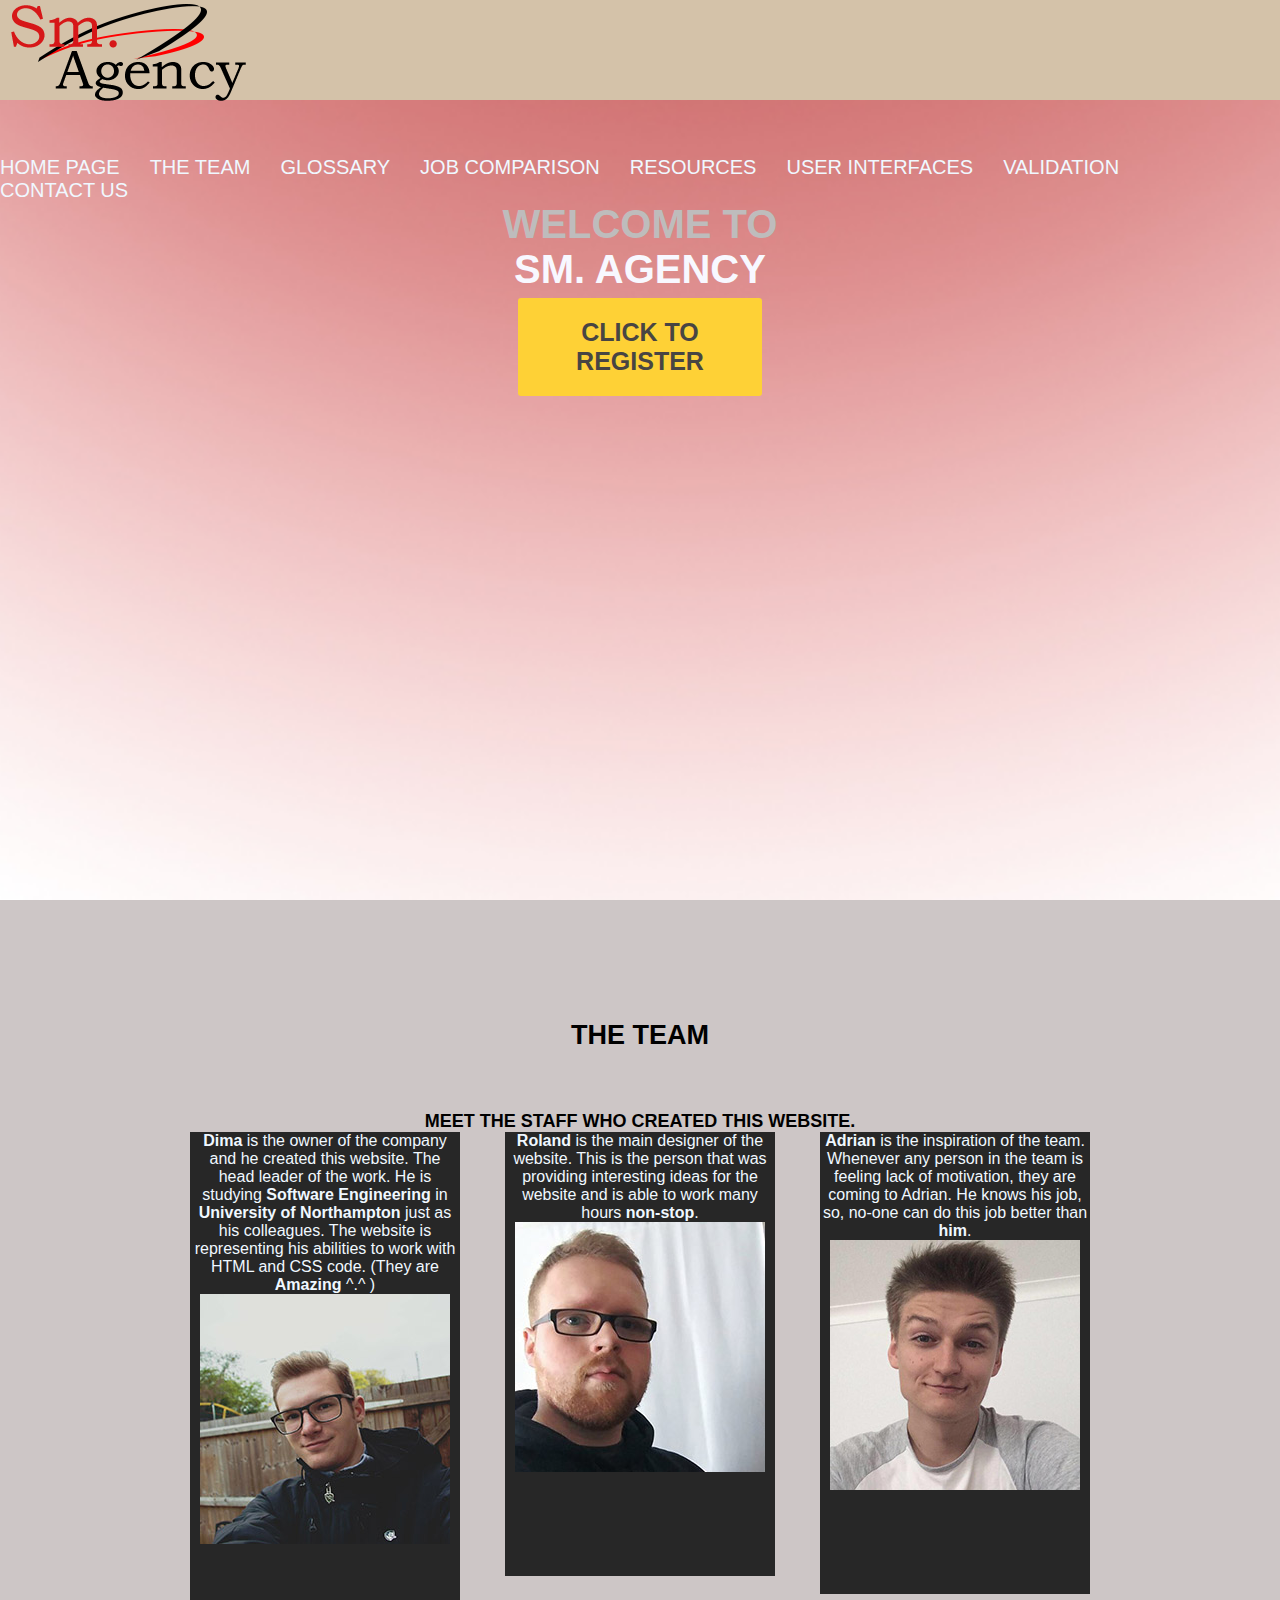
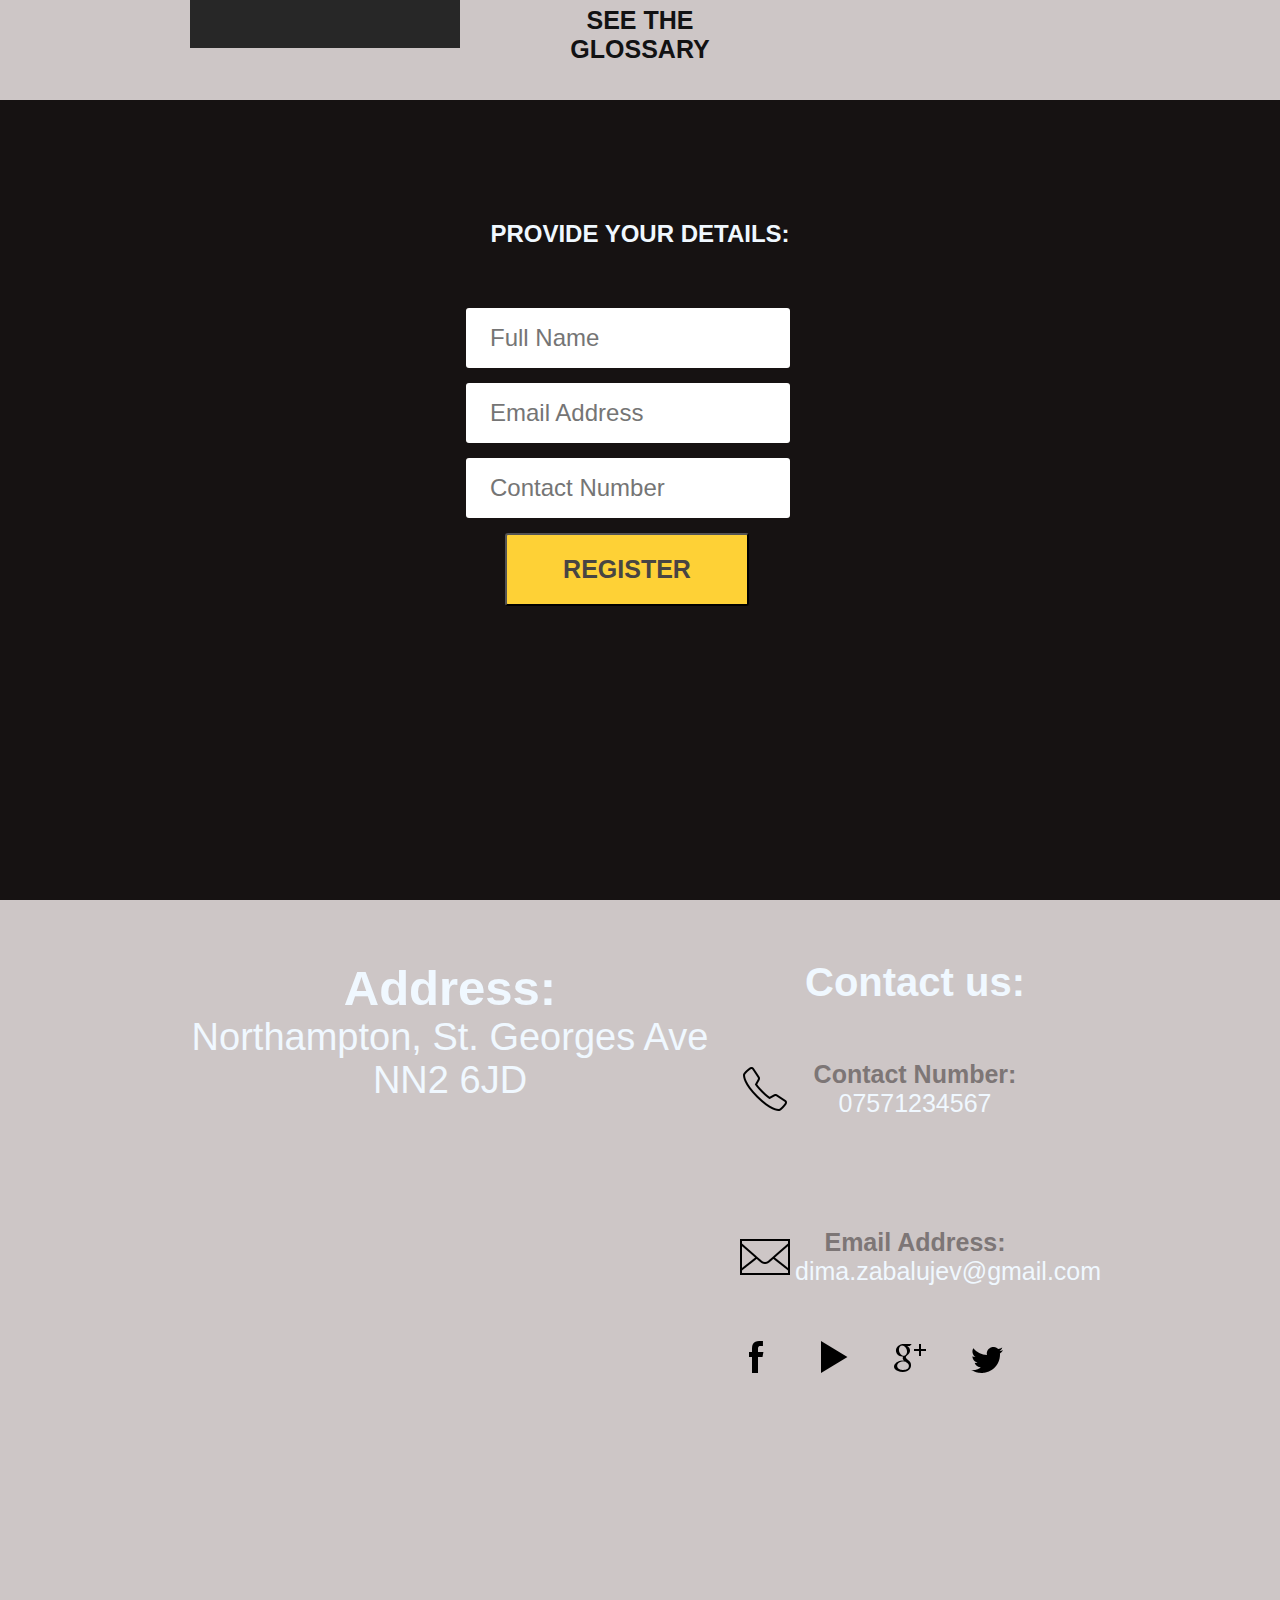
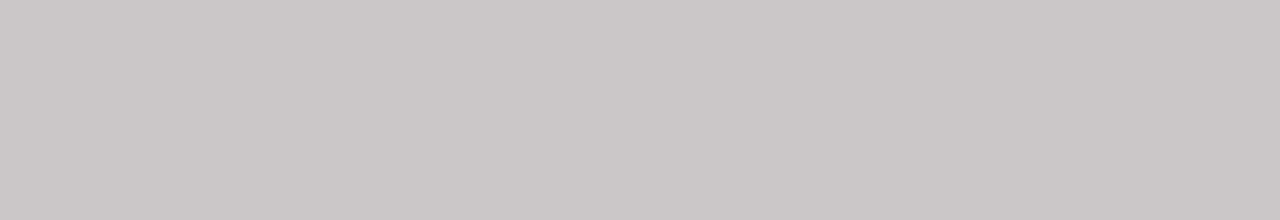
<file: index.html>
<!DOCTYPE html>
<html lang="en">
  <head>
    <meta charset="UTF-8">
    <title>Sm. Agency</title> <!--Agency's / Website's name-->
    <link rel="stylesheet" href="style.css"> <!--Assigned CSS-->
  </head>
  <body>

    <header class="fon"> <!--Code for navigation Bar-->
      <div class="cont"> <!--Tag that groups elements-->
        <div class="logo"> <!--Tag that groups elements-->
          <img src="logo.png" alt="Website Logo"> <!--Image on the website-->
        </div>
        <nav> <!--Makes a list-->
          <ul class="menu"> <!--Tag for elements of text-->
            <li>
              <a href="index.html">Home page</a> <!--Link to a home hage-->
            </li>
            <li>
              <a href="#vid">The Team</a> <!--Link to our team-->
            </li>
            <li>
              <a href="glossary.html">Glossary</a> <!--Link to a Glossary-->
            </li>
            <li>
              <a href="comparisson.html">Job Comparison</a> <!--Link to Job Comparison-->
            </li>
            <li>
              <a href="resources.html">Resources</a> <!--Link to Resources for learning HTML & CSS page-->
            </li>
            <li>
              <a href="interface.html">User Interfaces</a> <!--Link to User Interfaces-->
            </li>
            <li>
              <a href="validation.html">Validation</a> <!--Link to Validation-->
            </li>
            <li>
              <a href="#contact">Contact us</a> <!--Link to contacu us page-->
            </li>
          </ul>
        </nav>
      </div>

    </header>

    <section id="first"> <!--Website Header 1st section-->
      <div class="titles">
        <div class="tit_one">Welcome to</div> <!--Header-->
        <h1>Sm. Agency</h1> <!--Header-->
        <a class="button" href="#inig">Click to Register</a> <!--Button for registration-->
        <iframe width="560" height="315" src="https://www.youtube.com/embed/wky7jWakIw4" frameborder="0" allow="autoplay; encrypted-media" allowfullscreen></iframe> <!--Link to the video-->
        </video>
      </div>

    </section> <!--End of section one-->

    <section id="vid"> <!--Section two-->
      <div class="cont_c"> <!--Tag to group elements for second section-->
        <div class="cont">
          <div class="titles tm">
            <h2>The Team</h2> <!--Heading size 2-->
            <p>Meet the staff who created this website.</p>
          </div>
          <div class="ourteam"> <!--Tag to group elements-->

            <div class="te_am"> <!--Tag for team elements-->
              <p>
                <strong>Dima </strong>is the owner of the company and he created this website. The head leader of the work. He is studying <strong>Software Engineering </strong>in <strong>University of Northampton </strong>just as his colleagues. The website is representing his abilities to work with HTML and CSS code. (They are <strong>Amazing</strong> ^.^ )               
              </p> 
              <p> 
                <img src="Dima.jpg" alt="Website Creator"> <!--Image and tag-->
              </p> 
            </div>

            <div class="te_am"> <!--Tag for team elements-->
              <p>
                <strong>Roland </strong>is the main designer of the website. This is the person that was providing interesting ideas for the website and is able to work many hours <strong>non-stop</strong>.
              </p> 
              <p>
                <img src="Roland.jpg" alt="Designer"> <!--Image and tag-->
              </p>
            </div>

            <div class="te_am"> <!--Tag for team elements-->
              <p>
                <strong>Adrian </strong> is the inspiration of the team. Whenever any person in the team is feeling lack of motivation, they are coming to Adrian. He knows his job, so, no-one can do this job better than <strong>him</strong>.
              </p> 
              <p> 
                <img src="Adrian.jpg" alt="Motivator"> <!--Image and tag-->
              </p>
            </div>

          </div>

          <div class="tmore">
            <a href="glossary.html">See the Glossary</a> <!--Button to Glossary page-->
          </div>
        </div>
      </div>
    </section>

    <section id="inig">
      <div class="cont_c">
        <h2>Provide your details:</h2> <!--Heading-->
        <form class="form">
          <input type="text" placeholder="Full Name"
                 class="cell"> <!--Text box for name-->
          <input type="email" placeholder="Email Address"
                 class="cell"> <!--text box for email address-->
          <input type="tel" placeholder="Contact Number"
                 class="cell"> <!--Text box for contact number-->
          <button lang="en" type="submit" class="button ac">REGISTER</button> <!--Registration button-->
        </form>
      </div>
    </section>

    <section id="contact"> <!--Footer section-->
      <div class="cont_c">

        <div class="address">
          <h3>Address:</h3> <!--Heading for address-->
          <p>Northampton, St. Georges Ave</p> <!--Address-->
          <p>NN2 6JD</p> 
          
          <iframe src="https://www.google.com/maps/embed?pb=!1m18!1m12!1m3!1d1995.514593090233!2d-0.890744802629936!3d52.25034559182627!2m3!1f0!2f0!3f0!3m2!1i1024!2i768!4f13.1!3m3!1m2!1s0x48770ec7832a01f1%3A0x9ce9b26b8d31bb97!2sUniversity+of+Northampton+Avenue+Campus!5e0!3m2!1sen!2suk!4v1516212683900" width="500" height="400" frameborder="0" style="border:0" allowfullscreen></iframe> <!--Embded map from google-->
          
        </div>
        <div class="contx">
          <h3>Contact us:</h3> <!--Heading-->
          <div class="pm">
            <p><span>Contact Number: </span>07571234567</p> <!--Mobile phone isn't real-->
            <p><span>Email Address: </span>dima.zabalujev@gmail.com</p> <!--Email is real "don't spam"-->
          </div>
          <div class="soc">
            <ul>
              <li><a href="http://facebook.com"><img src="facebook.png"></a></li> <!--Link to Facebook page-->
              <li><a href="http://youtube.com"><img src="youtube.png"></a></li> <!--Link to YouTube page-->
              <li><a href="http://plus.google.com"><img src="googleplus.png"></a></li> <!--Link to Google Plus page-->
              <li><a href="http://twitter.com"><img src="twitter.png"></a></li> <!--Link to Twitter page-->
            </ul>
          </div>
        </div>

      </div>
    </section> <!--End of the section-->

  </body>
</html>
</file>
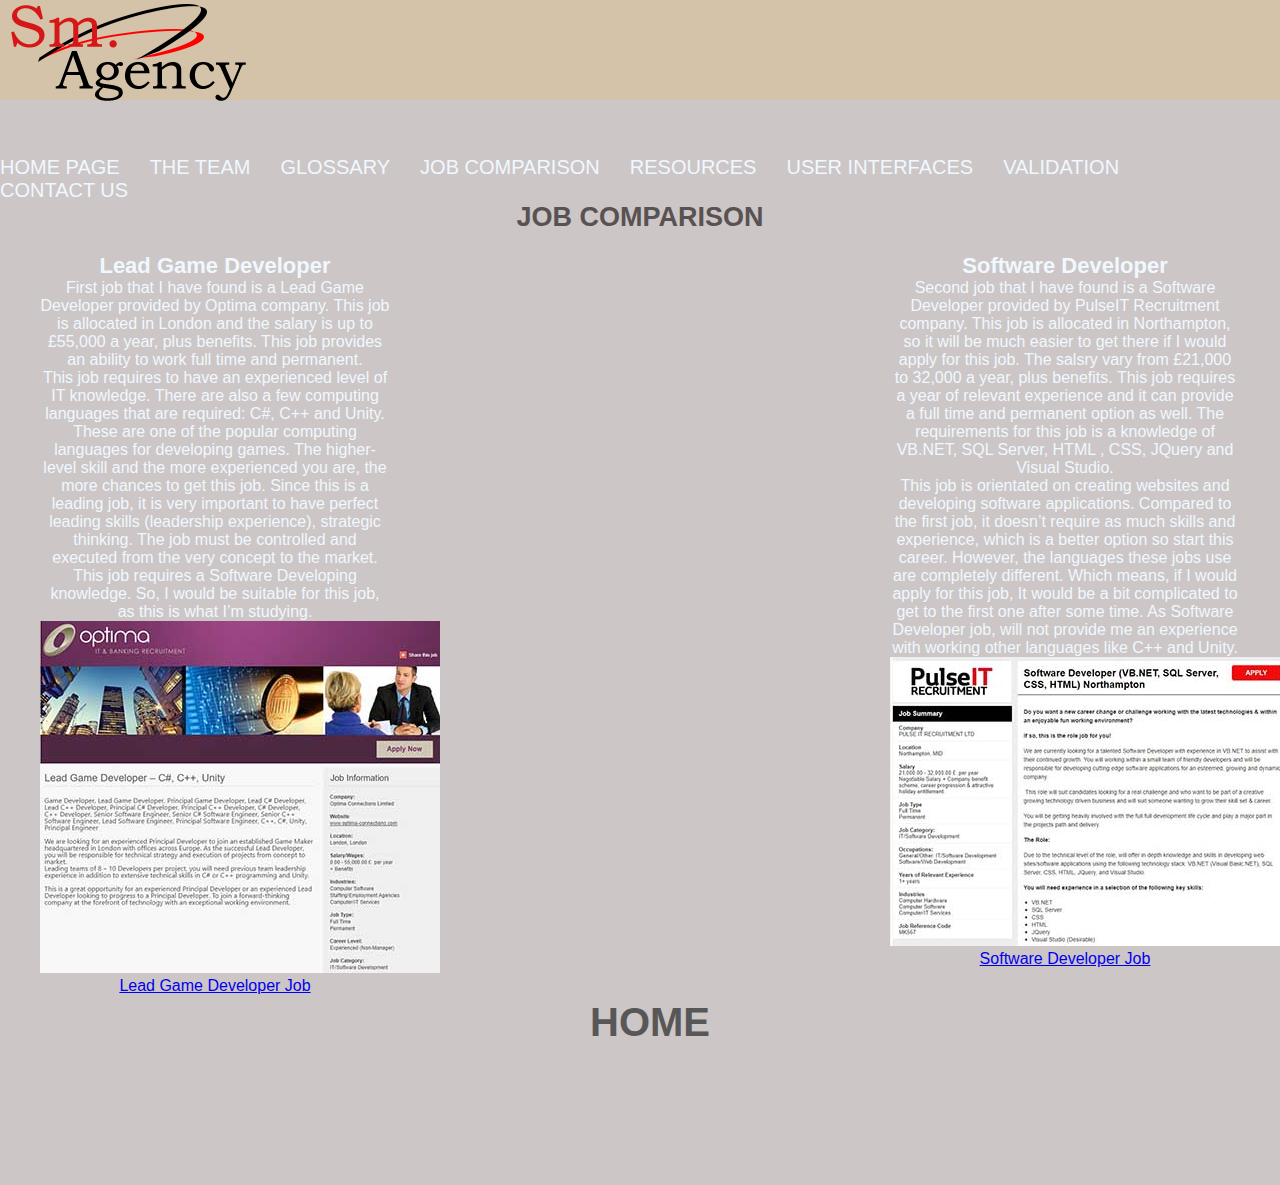
<file: comparisson.html>
<!DOCTYPE html>
<html lang="en">
  <head>
    <meta charset="UTF-8">
    <title>Sm. Agency</title> <!--Agency name-->
    <link rel="stylesheet" href="style-3.css"> <!--CSS Assigned-->
  </head>
  <body>



    <header class="fon">
      <div class="cont">
        <div class="logo">
          <img src="logo.png" alt="Website Logo"> <!--Image on the website-->
        </div>
        <nav>
          <ul class="menu"> <!--Menu tag-->
            <li>
              <a href="index.html">Home page</a> <!--Link to a home hage-->
            </li>
            <li>
              <a href="#vid">The team</a> <!--Link to the team-->
            </li>
            <li>
              <a href="glossary.html">Glossary</a> <!--Link to a Glossary-->
            </li>
            <li>
              <a href="comparisson.html">Job Comparison</a> <!--Link to Job Comparison-->
            </li>
            <li>
              <a href="resources.html">Resources</a> <!--Link to Resources for learning HTML & CSS page-->
            </li>
            <li>
              <a href="interface.html">User Interfaces</a> <!--Link to UI page-->
            </li>
            <li>
              <a href="validation.html">Validation</a> <!--Link to Validation-->
            </li>
            <li>
              <a href="#contact">Contact us</a> <!--Contact us page-->
            </li>
          </ul>
        </nav>
      </div>

    </header>
    <section id="vid">
      <div class="cont_c">
        <div class="cont">
          <div class="titles tm">
            <h2>Job Comparison</h2> <!--Name of the page-->
          </div>

          <div class="ourteam"> <!--Tag-->

            <div class="te_am"> <!--Tag-->
              <h3>
                Lead Game Developer
              </h3>
              <p>First job that I have found is a Lead Game Developer provided by Optima company. This job is allocated in London and the salary is up to £55,000 a year, plus benefits. This job provides an ability to work full time and permanent. </p>
              
              <p>This job requires to have an experienced level of IT knowledge. There are also a few computing languages that are required: C#, C++ and Unity. These are one of the popular computing languages for developing games. The higher-level skill and the more experienced you are, the more chances to get this job. Since this is a leading job, it is very important to have perfect leading skills (leadership experience), strategic thinking. The job must be controlled and executed from the very concept to the market.  This job requires a Software Developing knowledge. So, I would be suitable for this job, as this is what I’m studying.</p>
              
              <p>
                <img src="leadgameone.jpg" alt="Lead Game Development job/Screenshot"> <!--Image and tag-->
              </p>
              
              <p><a href ="http://jobview.monster.co.uk/lead-game-developer-%E2%80%93-c-c-unity-job-london-london-uk-192170833.aspx?mescoid=1500127001001&jobPosition=2">Lead Game Developer Job</a></p> <!--Link to the website-->
              
            </div>

            <div class="te_am">
              <h3>
                Software Developer
              </h3> 
              <p> Second job that I have found is a Software Developer provided by PulseIT Recruitment company. This job is allocated in Northampton, so it will be much easier to get there if I would apply for this job. The salsry vary from £21,000 to 32,000 a year, plus benefits. This job requires a year of relevant experience and it can provide a full time and permanent option as well.  The requirements for this job is a knowledge of VB.NET, SQL Server, HTML , CSS, JQuery and Visual Studio.</p>
              
              <p> This job is orientated on creating websites and developing software applications. Compared to the first job, it doesn’t require as much skills and experience, which is a better option so start this career. However, the languages these jobs use are completely different. Which means, if I would apply for this job, It would be a bit complicated to get to the first one after some time. As Software Developer job, will not provide me an experience with working other languages like C++ and Unity.</p>
              
              <p>
                <img src="softwareone.jpg" alt="Software Development job/Screenshot"> <!--Image and tag-->
              </p>
              
              <p><a href ="http://jobview.monster.co.uk/software-developer-vb-net-sql-server-css-html-northampton-job-northampton-midlands-uk-192041554.aspx?mescoid=1500127001001&jobPosition=2">Software Developer Job</a></p> <!--Link to the website-->
              
           </div>

          </div>

        </div>

      </div>

      <div class="upc"> 
        <a href="index.html">Home</a> <!--Home button-->
      </div>

    </section>
  </body>
</html>
</file>
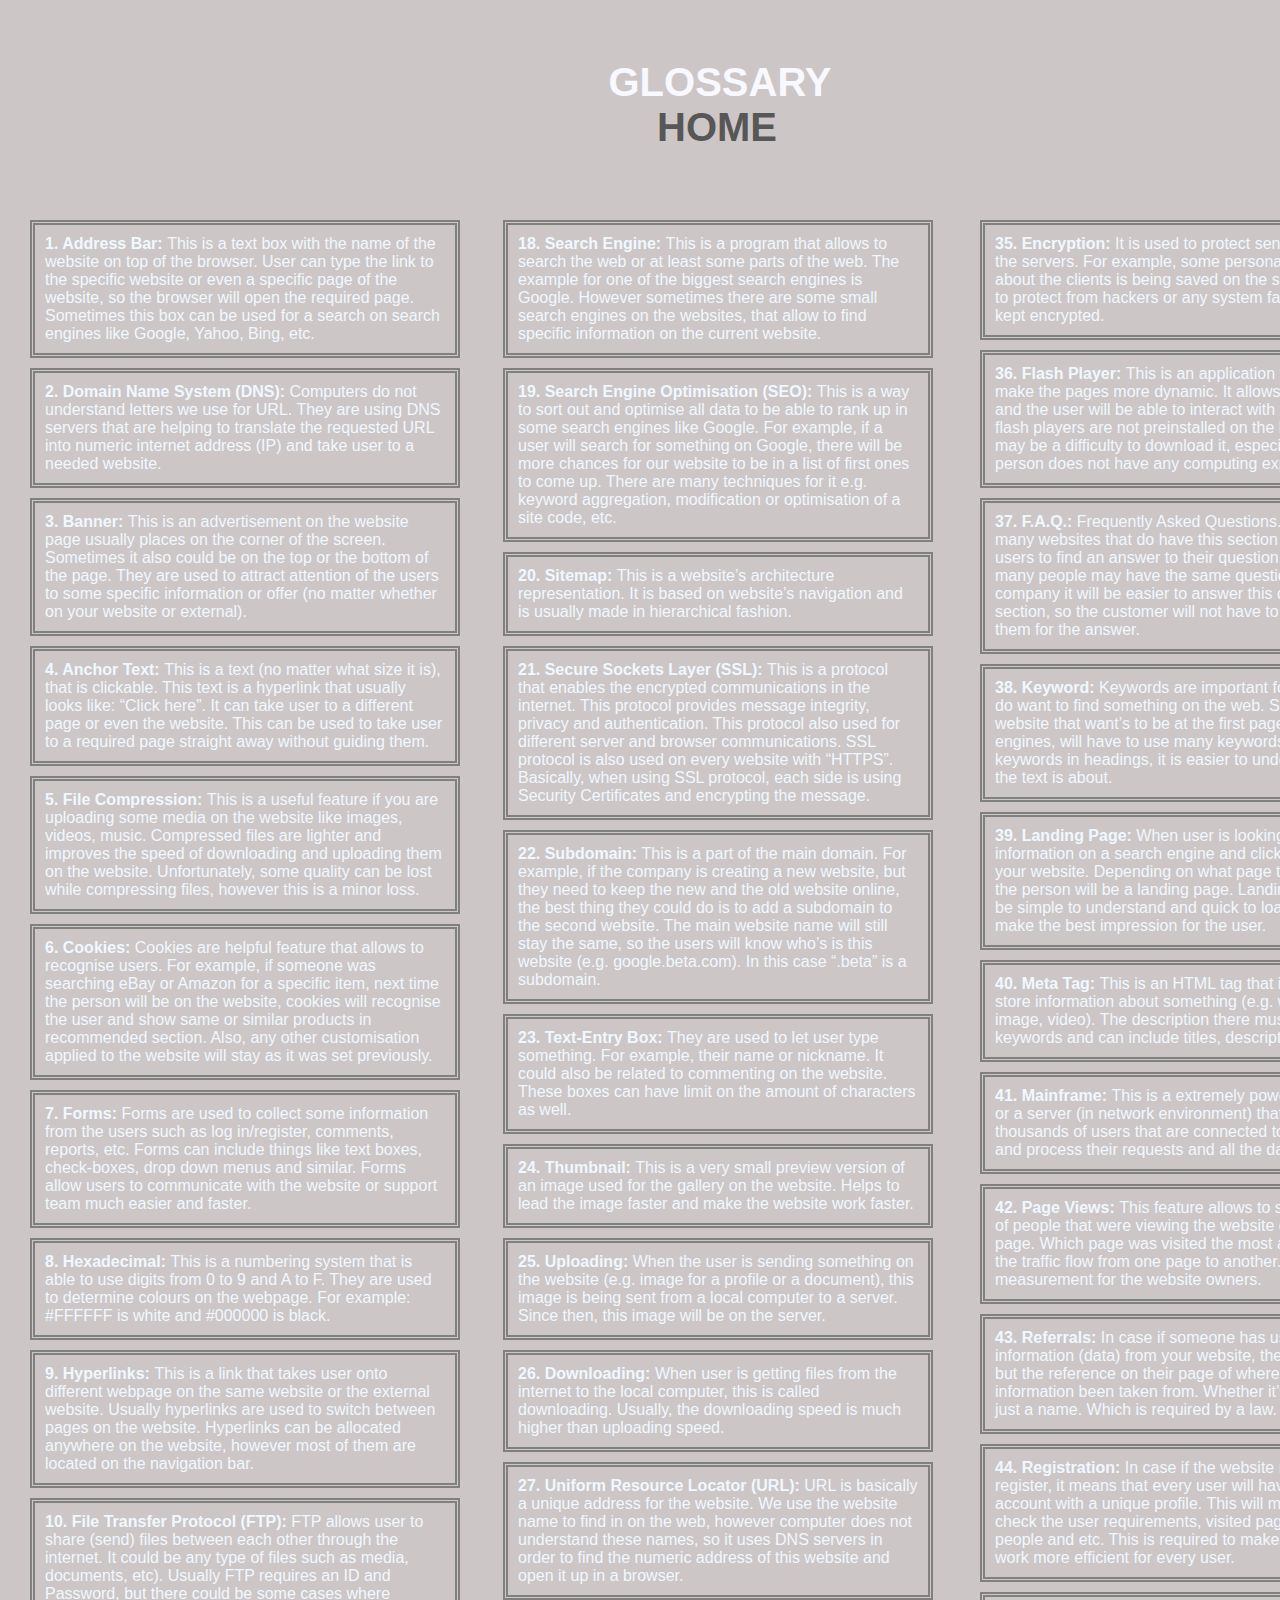
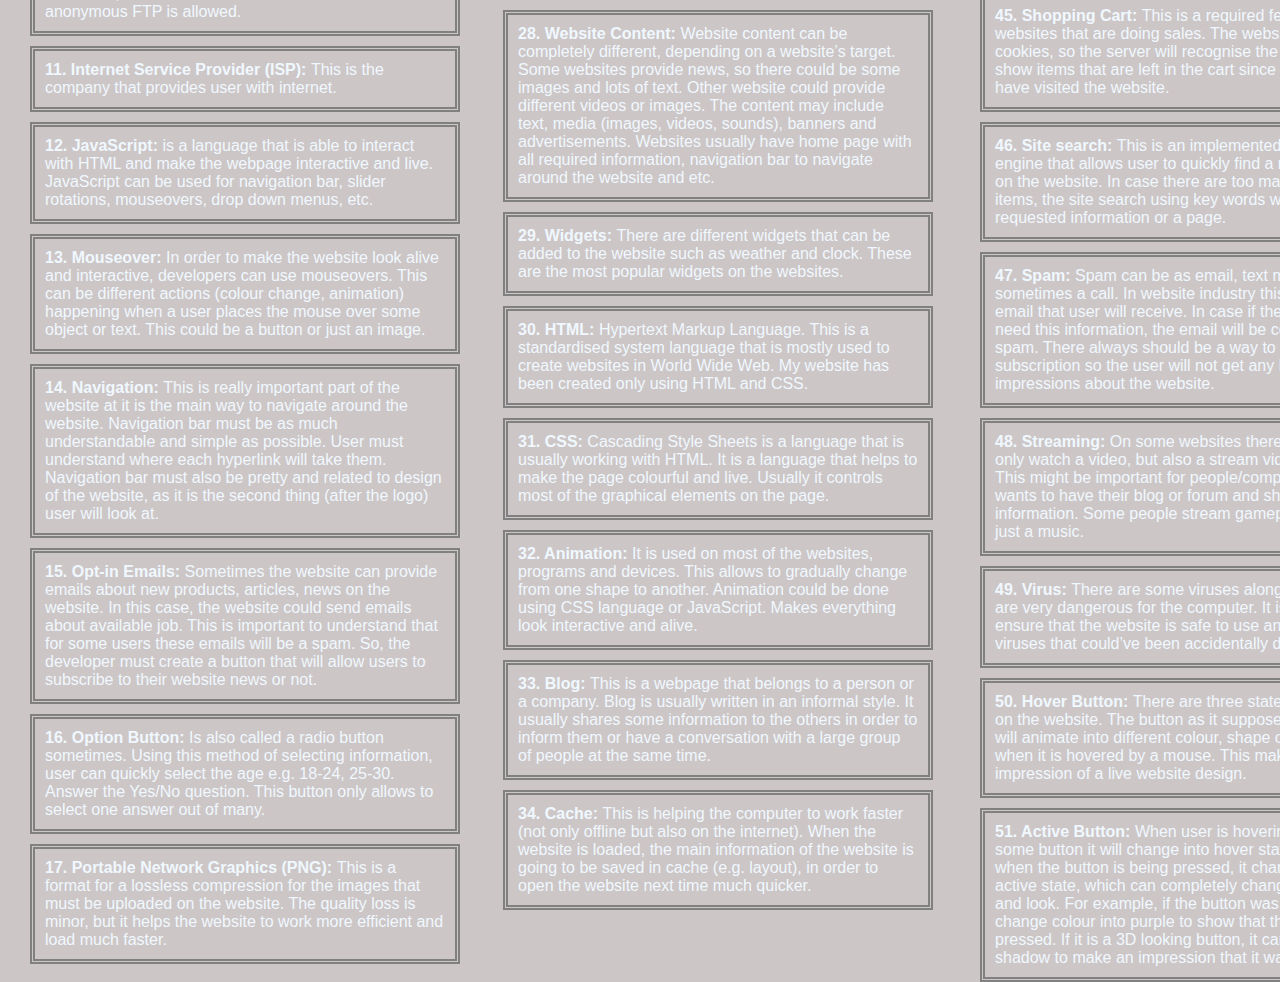
<file: glossary.html>
<!DOCTYPE html> 
<html lang="en">
  <head> 
    <meta charset="utf-8"> 
    <title>Sm. Agency</title> <!--Title of the agency-->
    <link rel="stylesheet" href="style-5.css"> <!--CSS Assigned to this page-->
    <link rel="stylesheet" href="style-2.css"> <!--CSS Assigned to this page-->
  </head> 
  <body> 
    <div class="contt">
      <div class="hh"><h1>Glossary</h1> <!--Name of the page-->
        <div class="upc"> 
        <a href="index.html">Home</a> <!--Home button-->
        </div>
      </div>

    <div class="cont_m">
      
      <div class="Member"> <!--tag-->
        <p> 
          <strong>1. Address Bar: </strong>This is a text box with the name of the website on top of the browser. User can type the link to the specific website or even a specific page of the website, so the browser will open the required page. Sometimes this box can be used for a search on search engines like Google, Yahoo, Bing, etc.
        </p> <!--End of the paragraph-->
      </div> 

      <div class="Member"> 
        <p> 
          <strong>2. Domain Name System (DNS): </strong>Computers do not understand letters we use for URL. They are using DNS servers that are helping to translate the requested URL into numeric internet address (IP) and take user to a needed website. 
        </p> 
      </div> 

      <div class="Member"> 
        <p> 
          <strong>3. Banner: </strong>This is an advertisement on the website page usually places on the corner of the screen. Sometimes it also could be on the top or the bottom of the page. They are used to attract attention of the users to some specific information or offer (no matter whether on your website or external).
        </p> 
      </div>

      <div class="Member"> 
        <p> 
          <strong>4. Anchor Text: </strong>This is a text (no matter what size it is), that is clickable. This text is a hyperlink that usually looks like: “Click here”. It can take user to a different page or even the website. This can be used to take user to a required page straight away without guiding them.
        </p> 
      </div> 

      <div class="Member"> 
        <p> 
          <strong>5. File Compression: </strong>This is a useful feature if you are uploading some media on the website like images, videos, music. Compressed files are lighter and improves the speed of downloading and uploading them on the website. Unfortunately, some quality can be lost while compressing files, however this is a minor loss.  
        </p> 
      </div> 

      <div class="Member"> 
        <p> 
          <strong>6. Cookies: </strong>Cookies are helpful feature that allows to recognise users. For example, if someone was searching eBay or Amazon for a specific item, next time the person will be on the website, cookies will recognise the user and show same or similar products in recommended section. Also, any other customisation applied to the website will stay as it was set previously.  
        </p> 
      </div> 

      <div class="Member"> 
        <p> 
          <strong>7. Forms: </strong>Forms are used to collect some information from the users such as log in/register, comments, reports, etc. Forms can include things like text boxes, check-boxes, drop down menus and similar. Forms allow users to communicate with the website or support team much easier and faster. 
        </p> 
      </div> 

      <div class="Member"> 
        <p> 
          <strong>8. Hexadecimal: </strong>This is a numbering system that is able to use digits from 0 to 9 and A to F. They are used to determine colours on the webpage. For example: #FFFFFF is white and #000000 is black.
        </p> 
      </div> 

      <div class="Member"> 
        <p> 
          <strong>9. Hyperlinks: </strong>This is a link that takes user onto different webpage on the same website or the external website. Usually hyperlinks are used to switch between pages on the website. Hyperlinks can be allocated anywhere on the website, however most of them are located on the navigation bar. 
        </p> 
      </div> 

      <div class="Member"> 
        <p> 
          <strong>10. File Transfer Protocol (FTP): </strong>FTP allows user to share (send) files between each other through the internet. It could be any type of files such as media, documents, etc). Usually FTP requires an ID and Password, but there could be some cases where anonymous FTP is allowed.
        </p> 
      </div> 

      <div class="Member"> 
        <p> 
          <strong>11. Internet Service Provider (ISP): </strong>This is the company that provides user with internet.
        </p> 
      </div> 

      <div class="Member"> 
        <p> 
          <strong>12. JavaScript: </strong>is a language that is able to interact with HTML and make the webpage interactive and live. JavaScript can be used for navigation bar, slider rotations, mouseovers, drop down menus, etc.
        </p>
      </div> 

      <div class="Member"> 
        <p> 
          <strong>13. Mouseover: </strong>In order to make the website look alive and interactive, developers can use mouseovers. This can be different actions (colour change, animation) happening when a user places the mouse over some object or text. This could be a button or just an image.
        </p> 
      </div> 

      <div class="Member"> 
        <p> 
          <strong>14. Navigation: </strong>This is really important part of the website at it is the main way to navigate around the website. Navigation bar must be as much understandable and simple as possible. User must understand where each hyperlink will take them. Navigation bar must also be pretty and related to design of the website, as it is the second thing (after the logo) user will look at.
        </p> 
      </div> 

      <div class="Member"> 
        <p> 
          <strong>15. Opt-in Emails: </strong>Sometimes the website can provide emails about new products, articles, news on the website. In this case, the website could send emails about available job. This is important to understand that for some users these emails will be a spam. So, the developer must create a button that will allow users to subscribe to their website news or not.
      </div> 

      <div class="Member"> 
        <p> 
          <strong>16. Option Button: </strong>Is also called a radio button sometimes. Using this method of selecting information, user can quickly select the age e.g. 18-24, 25-30. Answer the Yes/No question. This button only allows to select one answer out of many.
      </div> 
      
      <div class="Member"> 
        <p> 
          <strong>17. Portable Network Graphics (PNG): </strong>This is a format for a lossless compression for the images that must be uploaded on the website. The quality loss is minor, but it helps the website to work more efficient and load much faster.
        </p> 
      </div> 
      </div>
      
    <div class="cont_m">
      
      <div class="Member"> 
        <p> 
          <strong>18. Search Engine: </strong>This is a program that allows to search the web or at least some parts of the web. The example for one of the biggest search engines is Google. However sometimes there are some small search engines on the websites, that allow to find specific information on the current website.
      </div> 

      <div class="Member"> 
        <p> 
          <strong>19. Search Engine Optimisation (SEO): </strong>This is a way to sort out and optimise all data to be able to rank up in some search engines like Google. For example, if a user will search for something on Google, there will be more chances for our website to be in a list of first ones to come up. There are many techniques for it e.g. keyword aggregation, modification or optimisation of a site code, etc.
        </p> 
      </div> 

      <div class="Member"> 
        <p> 
          <strong>20. Sitemap: </strong>This is a website’s architecture representation. It is based on website’s navigation and is usually made in hierarchical fashion.
        </p> 
      </div> 

      <div class="Member"> 
        <p> 
          <strong>21. Secure Sockets Layer (SSL): </strong>This is a protocol that enables the encrypted communications in the internet. This protocol provides message integrity, privacy and authentication. This protocol also used for different server and browser communications. SSL protocol is also used on every website with “HTTPS”. Basically, when using SSL protocol, each side is using Security Certificates and encrypting the message. 
        </p> 
      </div> 

      <div class="Member"> 
        <p> 
          <strong>22. Subdomain: </strong>This is a part of the main domain. For example, if the company is creating a new website, but they need to keep the new and the old website online, the best thing they could do is to add a subdomain to the second website. The main website name will still stay the same, so the users will know who’s is this website (e.g. google.beta.com). In this case “.beta” is a subdomain.
        </p> 
      </div> 

      <div class="Member"> 
        <p> 
          <strong>23. Text-Entry Box: </strong>They are used to let user type something. For example, their name or nickname. It could also be related to commenting on the website. These boxes can have limit on the amount of characters as well.
        </p> 
      </div> 

      <div class="Member"> 
        <p> 
          <strong>24. Thumbnail: </strong>This is a very small preview version of an image used for the gallery on the website. Helps to lead the image faster and make the website work faster.
        </p> 
      </div> 

      <div class="Member"> 
        <p> 
          <strong>25. Uploading: </strong>When the user is sending something on the website (e.g. image for a profile or a document), this image is being sent from a local computer to a server. Since then, this image will be on the server.
        </p> 
      </div> 

      <div class="Member"> 
        <p> 
          <strong>26. Downloading: </strong>When user is getting files from the internet to the local computer, this is called downloading. Usually, the downloading speed is much higher than uploading speed.
        </p> 
      </div> 

      <div class="Member"> 
        <p> 
          <strong>27. Uniform Resource Locator (URL): </strong>URL is basically a unique address for the website. We use the website name to find in on the web, however computer does not understand these names, so it uses DNS servers in order to find the numeric address of this website and open it up in a browser.
        </p> 
      </div> 

      <div class="Member"> 
        <p> 
          <strong>28. Website Content: </strong>Website content can be completely different, depending on a website’s target. Some websites provide news, so there could be some images and lots of text. Other website could provide different videos or images. The content may include text, media (images, videos, sounds), banners and advertisements. Websites usually have home page with all required information, navigation bar to navigate around the website and etc.
        </p> 
      </div> 

      <div class="Member"> 
        <p> 
          <strong>29. Widgets: </strong>There are different widgets that can be added to the website such as weather and clock. These are the most popular widgets on the websites. 
        </p> 
      </div> 

      <div class="Member"> 
        <p> 
          <strong>30. HTML: </strong>Hypertext Markup Language. This is a standardised system language that is mostly used to create websites in World Wide Web. My website has been created only using HTML and CSS.
        </p> 
      </div> 

      <div class="Member"> 
        <p> 
          <strong>31. CSS: </strong>Cascading Style Sheets is a language that is usually working with HTML. It is a language that helps to make the page colourful and live. Usually it controls most of the graphical elements on the page.
        </p> 
      </div> 

      <div class="Member"> 
        <p> 
          <strong>32. Animation: </strong>It is used on most of the websites, programs and devices. This allows to gradually change from one shape to another. Animation could be done using CSS language or JavaScript. Makes everything look interactive and alive.
        </p> 
      </div> 

      <div class="Member"> 
        <p> 
          <strong>33. Blog: </strong>This is a webpage that belongs to a person or a company. Blog is usually written in an informal style. It usually shares some information to the others in order to inform them or have a conversation with a large group of people at the same time.
        </p> 
      </div> 

      <div class="Member"> 
        <p> 
          <strong>34. Cache: </strong>This is helping the computer to work faster (not only offline but also on the internet). When the website is loaded, the main information of the website is going to be saved in cache (e.g. layout), in order to open the website next time much quicker.
        </p> 
      </div> 
      </div>
      
      <div class="cont_m">

      <div class="Member"> 
        <p> 
          <strong>35. Encryption: </strong>It is used to protect sensitive data on the servers. For example, some personal information about the clients is being saved on the server. In order to protect from hackers or any system failure, the data is kept encrypted. 
        </p> 
      </div> 

      <div class="Member"> 
        <p> 
          <strong>36. Flash Player: </strong>This is an application that allows to make the pages more dynamic. It allows to input videos and the user will be able to interact with them. However, flash players are not preinstalled on the browsers, so it may be a difficulty to download it, especially if the person does not have any computing experience.
        </p> 
      </div> 

      <div class="Member"> 
        <p> 
          <strong>37. F.A.Q.: </strong>Frequently Asked Questions. There are many websites that do have this section in order to help users to find an answer to their question. Sometimes many people may have the same question, so for the company it will be easier to answer this question in that section, so the customer will not have to call or email them for the answer.
        </p> 
      </div> 

      <div class="Member"> 
        <p> 
          <strong>38. Keyword: </strong>Keywords are important for the users that do want to find something on the web. So, every single website that want’s to be at the first pages of any search engines, will have to use many keywords. Also using keywords in headings, it is easier to understand what the text is about.
        </p> 
      </div> 

      <div class="Member"> 
        <p> 
          <strong>39. Landing Page: </strong>When user is looking for an information on a search engine and clicks on the link of your website. Depending on what page this like will take the person will be a landing page. Landing pages must be simple to understand and quick to load in order to make the best impression for the user.
        </p> 
      </div> 

      <div class="Member"> 
        <p> 
          <strong>40. Meta Tag: </strong>This is an HTML tag that is being used to store information about something (e.g. webpage, link, image, video). The description there must be done in keywords and can include titles, descriptions, etc.
        </p> 
      </div> 

      <div class="Member"> 
        <p> 
          <strong>41. Mainframe: </strong>This is a extremely powerful computer or a server (in network environment) that can handle thousands of users that are connected to the website and process their requests and all the data.
        </p> 
      </div> 

      <div class="Member"> 
        <p> 
          <strong>42. Page Views: </strong>This feature allows to see the amount of people that were viewing the website or a specific page. Which page was visited the most and understand the traffic flow from one page to another. Very important measurement for the website owners.
        </p> 
      </div> 

      <div class="Member"> 
        <p> 
          <strong>43. Referrals: </strong>In case if someone has used the information (data) from your website, they would have to but the reference on their page of where is this information been taken from. Whether it’s a link, book or just a name. Which is required by a law.
        </p> 
      </div> 

      <div class="Member"> 
        <p> 
          <strong>44. Registration: </strong>In case if the website requires user to register, it means that every user will have their own account with a unique profile. This will make it easier to check the user requirements, visited pages, items, people and etc. This is required to make the website work more efficient for every user.
        </p> 
      </div> 

      <div class="Member"> 
        <p> 
          <strong>45. Shopping Cart: </strong>This is a required feature for the websites that are doing sales. The website is using cookies, so the server will recognise the user and will show items that are left in the cart since last time they have visited the website.
        </p> 
      </div> 

      <div class="Member"> 
        <p> 
          <strong>46. Site search: </strong>This is an implemented small search engine that allows user to quickly find a required page on the website. In case there are too many articles or items, the site search using key words will find the requested information or a page.
        </p> 
      </div> 

      <div class="Member"> 
        <p> 
          <strong>47. Spam: </strong>Spam can be as email, text message, or sometimes a call. In website industry this is usually an email that user will receive. In case if the user doesn’t need this information, the email will be considered as a spam. There always should be a way to disable email subscription so the user will not get any bad impressions about the website.
        </p> 
      </div> 

      <div class="Member"> 
        <p> 
          <strong>48. Streaming: </strong>On some websites there’s an ability not only watch a video, but also a stream videos yourself. This might be important for people/companies who wants to have their blog or forum and share some information. Some people stream gameplays or even just a music.
        </p> 
      </div> 

      <div class="Member"> 
        <p> 
          <strong>49. Virus: </strong>There are some viruses along the web that are very dangerous for the computer. It is important to ensure that the website is safe to use and has no any viruses that could’ve been accidentally downloaded. 
        </p> 
      </div> 

      <div class="Member"> 
        <p> 
          <strong>50. Hover Button: </strong>There are three states of the button on the website. The button as it supposed to look like will animate into different colour, shape or even text font when it is hovered by a mouse. This makes the impression of a live website design.
        </p> 
      </div> 

      <div class="Member"> 
        <p> 
          <strong>51. Active Button: </strong>When user is hovering mouse above some button it will change into hover state, however, when the button is being pressed, it changes into the active state, which can completely change it’s colour and look. For example, if the button was blue, it can change colour into purple to show that this button was pressed. If it is a 3D looking button, it can reverse the shadow to make an impression that it was pressed.
        </p> 

        
      </div> 
      </div>
    </div>
    

  </body> 
</html>
</file>
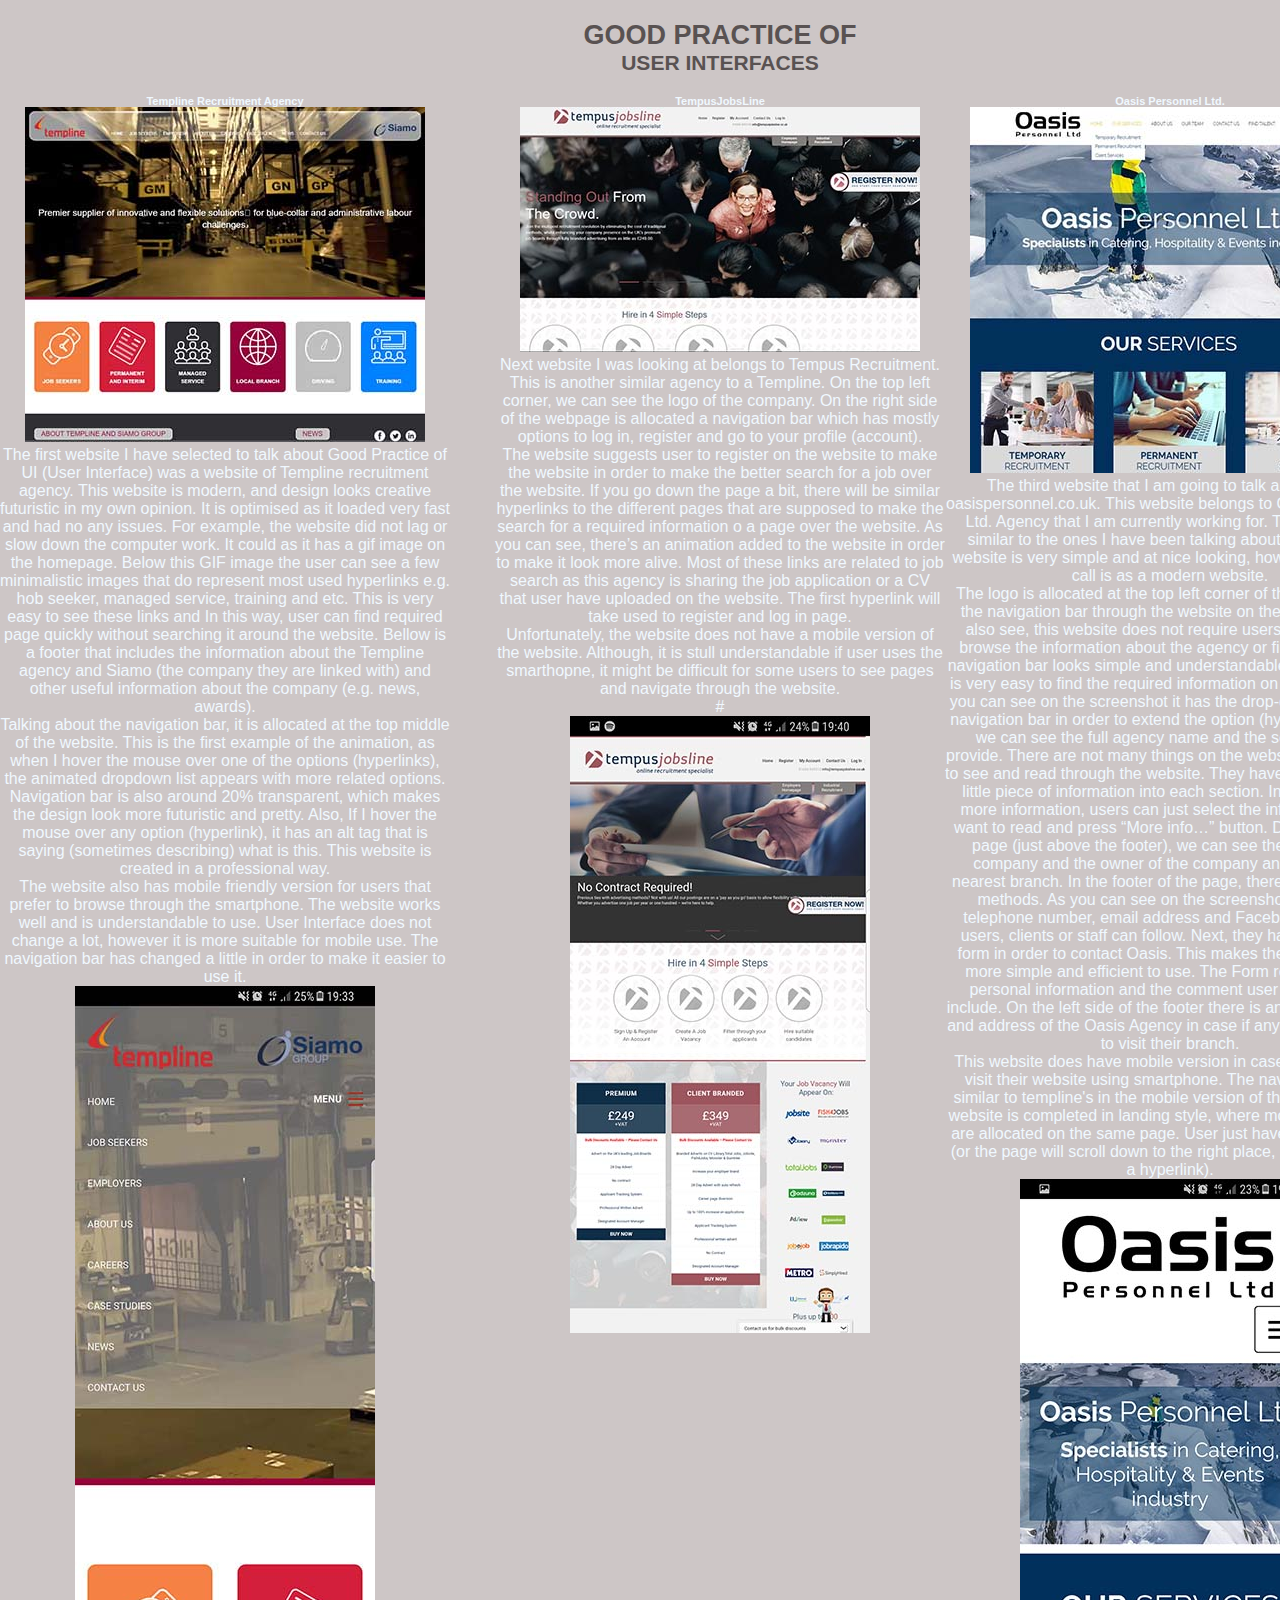
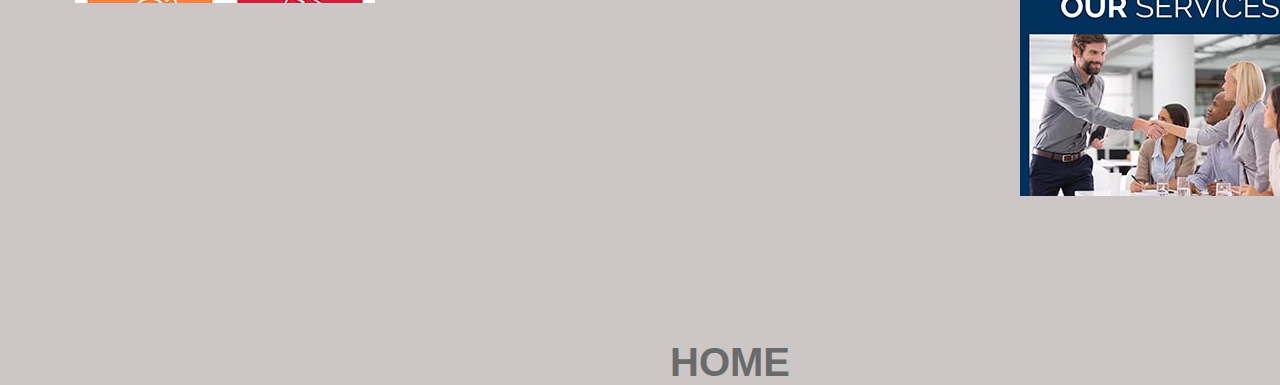
<file: interface.html>
<!DOCTYPE html>
<html lang="en">
  <head>
    <meta charset="UTF-8">
    <title>Sm. Agency</title> <!--Name of the website-->
    <link rel="stylesheet" href="style-4.css"> <!--CSS Assigned to this page-->
  </head>
  <body>
    <section id="vid">
      <div class="cont_c">
        <div class="cont">
          <div class="titles tm">
            <h2>Good Practice of</h2> <!--Name of the page-->
            <h3>User interfaces</h3> <!--sub name of the page-->
            
            
         </div>
          <div class="ourteam">

            <div class="te_am"> 
              <h3>
                Templine Recruitment Agency
              </h3>
              <p>
                <img src="templineone.jpg" alt="Desktop version, home page" /> <!--Image and tag-->
              </p>
              <p> The first website I have selected to talk about Good Practice of UI (User Interface) was a website of Templine recruitment agency. This website is modern, and design looks creative futuristic in my own opinion. It is optimised as it loaded very fast and had no any issues. For example, the website did not lag or slow down the computer work. It could as it has a gif image on the homepage. Below this GIF image the user can see a few minimalistic images that do represent most used hyperlinks e.g. hob seeker, managed service, training and etc. This is very easy to see these links and In this way, user can find required page quickly without searching it around the website. Bellow is a footer that includes the information about the Templine agency and Siamo (the company they are linked with) and other useful information about the company (e.g. news, awards).</p>

              <p> Talking about the navigation bar, it is allocated at the top middle of the website. This is the first example of the animation, as when I hover the mouse over one of the options (hyperlinks), the animated dropdown list appears with more related options. Navigation bar is also around 20% transparent, which makes the design look more futuristic and pretty. Also, If I hover the mouse over any option (hyperlink), it has an alt tag that is saying (sometimes describing) what is this. This website is created in a professional way. </p>
              
              <p> The website also has mobile friendly version for users that prefer to browse through the smartphone. The website works well and is understandable to use. User Interface does not change a lot, however it is more suitable for mobile use. The navigation bar has changed a little in order to make it easier to use it.</p>
              
              <p>
                <img src="templinemobile.jpg"  alt="Mobile version, home page" /> <!--Image and tag-->
              </p>
          </div>
            
            <div class="te_am">
              <h3>
                TempusJobsLine
              </h3> 
              <p>
                <img src="tempusone.jpg"  alt="Desktop version, home page" /> <!--Image and tag-->
              </p>
              
              <p>Next website I was looking at belongs to Tempus Recruitment. This is another similar agency to a Templine. On the top left corner, we can see the logo of the company. On the right side of the webpage is allocated a navigation bar which has mostly options to log in, register and go to your profile (account).</p>
              
              <p>The website suggests user to register on the website to make the website in order to make the better search for a job over the website. If you go down the page a bit, there will be similar hyperlinks to the different pages that are supposed to make the search for a required information o a page over the website. As you can see, there’s an animation added to the website in order to make it look more alive. Most of these links are related to job search as this agency is sharing the job application or a CV that user have uploaded on the website. The first hyperlink will take used to register and log in page. </p>
              
              <p> Unfortunately, the website does not have a mobile version of the website. Although, it is stull understandable if user uses the smarthopne, it might be difficult for some users to see pages and navigate through the website.</p>#
              
              <p>
                <img src="tempusmobile.jpg"  alt="Mobile version, home page" /> <!--Image and tag-->
              </p>
          </div>
              
            <div class="te_am">
              <h3>
                Oasis Personnel Ltd.
              </h3> 
              <p>
                <img src="oasisone.jpg"  alt="Desktop version, home page" /> <!--Image and tag-->
              </p>

              <p>The third website that I am going to talk about is the oasispersonnel.co.uk. This website belongs to Oasis Personnel Ltd. Agency that I am currently working for. The website is similar to the ones I have been talking about already. The website is very simple and at nice looking, however I wouldn’t call is as a modern website.</p>

              <p>The logo is allocated at the top left corner of the website and the navigation bar through the website on the right. We can also see, this website does not require users to register to browse the information about the agency or finding job. The navigation bar looks simple and understandable to the users. It is very easy to find the required information on the website. As you can see on the screenshot it has the drop-down list on the navigation bar in order to extend the option (hyperlink). Below, we can see the full agency name and the services they provide. There are not many things on the website, so it is easy to see and read through the website. They have only included a little piece of information into each section. In order to reed more information, users can just select the information they want to read and press “More info…” button. Down below the page (just above the footer), we can see the story of the company and the owner of the company and staff in the nearest branch. In the footer of the page, there are contact us methods. As you can see on the screenshot, there is a telephone number, email address and Facebook page that users, clients or staff can follow. Next, they have included a form in order to contact Oasis. This makes the website even more simple and efficient to use. The Form requires some personal information and the comment user would like to include. On the left side of the footer there is an imbedded map and address of the Oasis Agency in case if anyone would need to visit their branch. </p>

              <p> This website does have mobile version in case if the user will visit their website using smartphone. The navigation bar is similar to templine's in the mobile version of the website. This website is completed in landing style, where most of the pages are allocated on the same page. User just have to scroll down (or the page will scroll down to the right place, if user press on a hyperlink).</p>

              <p>
                <img src="oasismobile.jpg"  alt="Mobile version, home page" /> <!--Image and tag-->
              </p>
            </div>
            
            <a href="index.html">home</a> <!--Home button-->   

            </div>
        </div>
      </div>
    </section>
  </body>
</html>
</file>
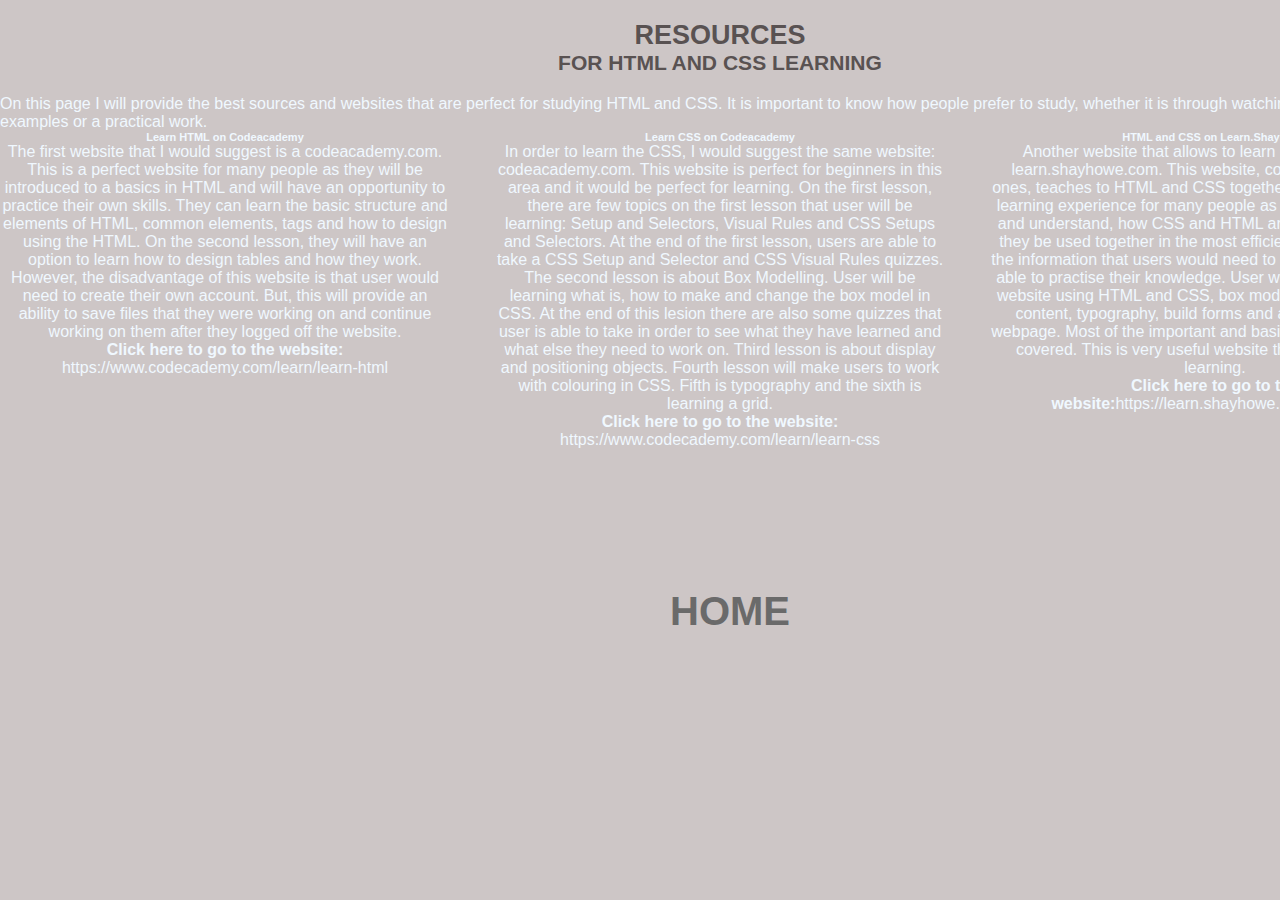
<file: resources.html>
<!DOCTYPE html>
<html lang="en">
  <head>
    <meta charset="UTF-8">
    <title>Sm. Agency</title> <!--Website name-->
    <link rel="stylesheet" href="style-4.css"> <!--CSS Assigned to the page-->
  </head>
  <body>
    <section id="vid">
      <div class="cont_c">
        <div class="cont">
          <div class="titles tm">
            <h2>Resources</h2> <!--Name of the page, Heading 2-->
            <h3>For HTML and CSS learning</h3> <!--Sub name of the page-->
          </div>
          
          <p>On this page I will provide the best sources and websites that are perfect for studying HTML and CSS. It is important to know how people prefer to study, whether it is through watching videos, reading examples or a practical work. </p>
          
          <div class="ourteam">

            <div class="te_am"> <!-- Another tag-->
              <h3>
                Learn HTML on Codeacademy
              </h3>
              <p>The first website that I would suggest is a codeacademy.com. This is a perfect website for many people as they will be introduced to a basics in HTML and will have an opportunity to practice their own skills. They can learn the basic structure and elements of HTML, common elements, tags and how to design using the HTML. On the second lesson, they will have an option to learn how to design tables and how they work. However, the disadvantage of this website is that user would need to create their own account. But, this will provide an ability to save files that they were working on and continue working on them after they logged off the website.</p>
              
              <p><strong>Click here to go to the website: </strong>https://www.codecademy.com/learn/learn-html</p>  <!--link-->
              
            </div>

            <div class="te_am">
              <h3>
               Learn CSS on Codeacademy
              </h3> 
              <p>In order to learn the CSS, I would suggest the same website: codeacademy.com. This website is perfect for beginners in this area and it would be perfect for learning. On the first lesson, there are few topics on the first lesson that user will be learning: Setup and Selectors, Visual Rules and CSS Setups and Selectors. At the end of the first lesson, users are able to take a CSS Setup and Selector and CSS Visual Rules quizzes. The second lesson is about Box Modelling. User will be learning what is, how to make and change the box model in CSS. At the end of this lesion there are also some quizzes that user is able to take in order to see what they have learned and what else they need to work on. Third lesson is about display and positioning objects. Fourth lesson will make users to work with colouring in CSS. Fifth is typography and the sixth is learning a grid. </p>
              
              <p><strong>Click here to go to the website: </strong>https://www.codecademy.com/learn/learn-css</p> <!--link-->
              
            </div>

            <div class="te_am">
              <h3>
                HTML and CSS on Learn.Shayhowe
              </h3> 
              <p> Another website that allows to learn CSS and HTML is learn.shayhowe.com. This website, compared to previous ones, teaches to HTML and CSS together. This might be better learning experience for many people as they will see, practice and understand, how CSS and HTML are linked and how can they be used together in the most efficient way. It provides all the information that users would need to know and learners are able to practise their knowledge. User will learn how to build a website using HTML and CSS, box modelling, how to position content, typography, build forms and add media onto the webpage. Most of the important and basic part of coding will be covered. This is very useful website that can be used for learning.</p>
              <p><strong>Click here to go to the website:</strong>https://learn.shayhowe.com/html-css/</p> <!--link-->
              
            </div>


          </div>
          <a href="index.html">Home</a><!-- home button -->

        </div>
      </div>
    </section>
  </body>
</html>
</file>
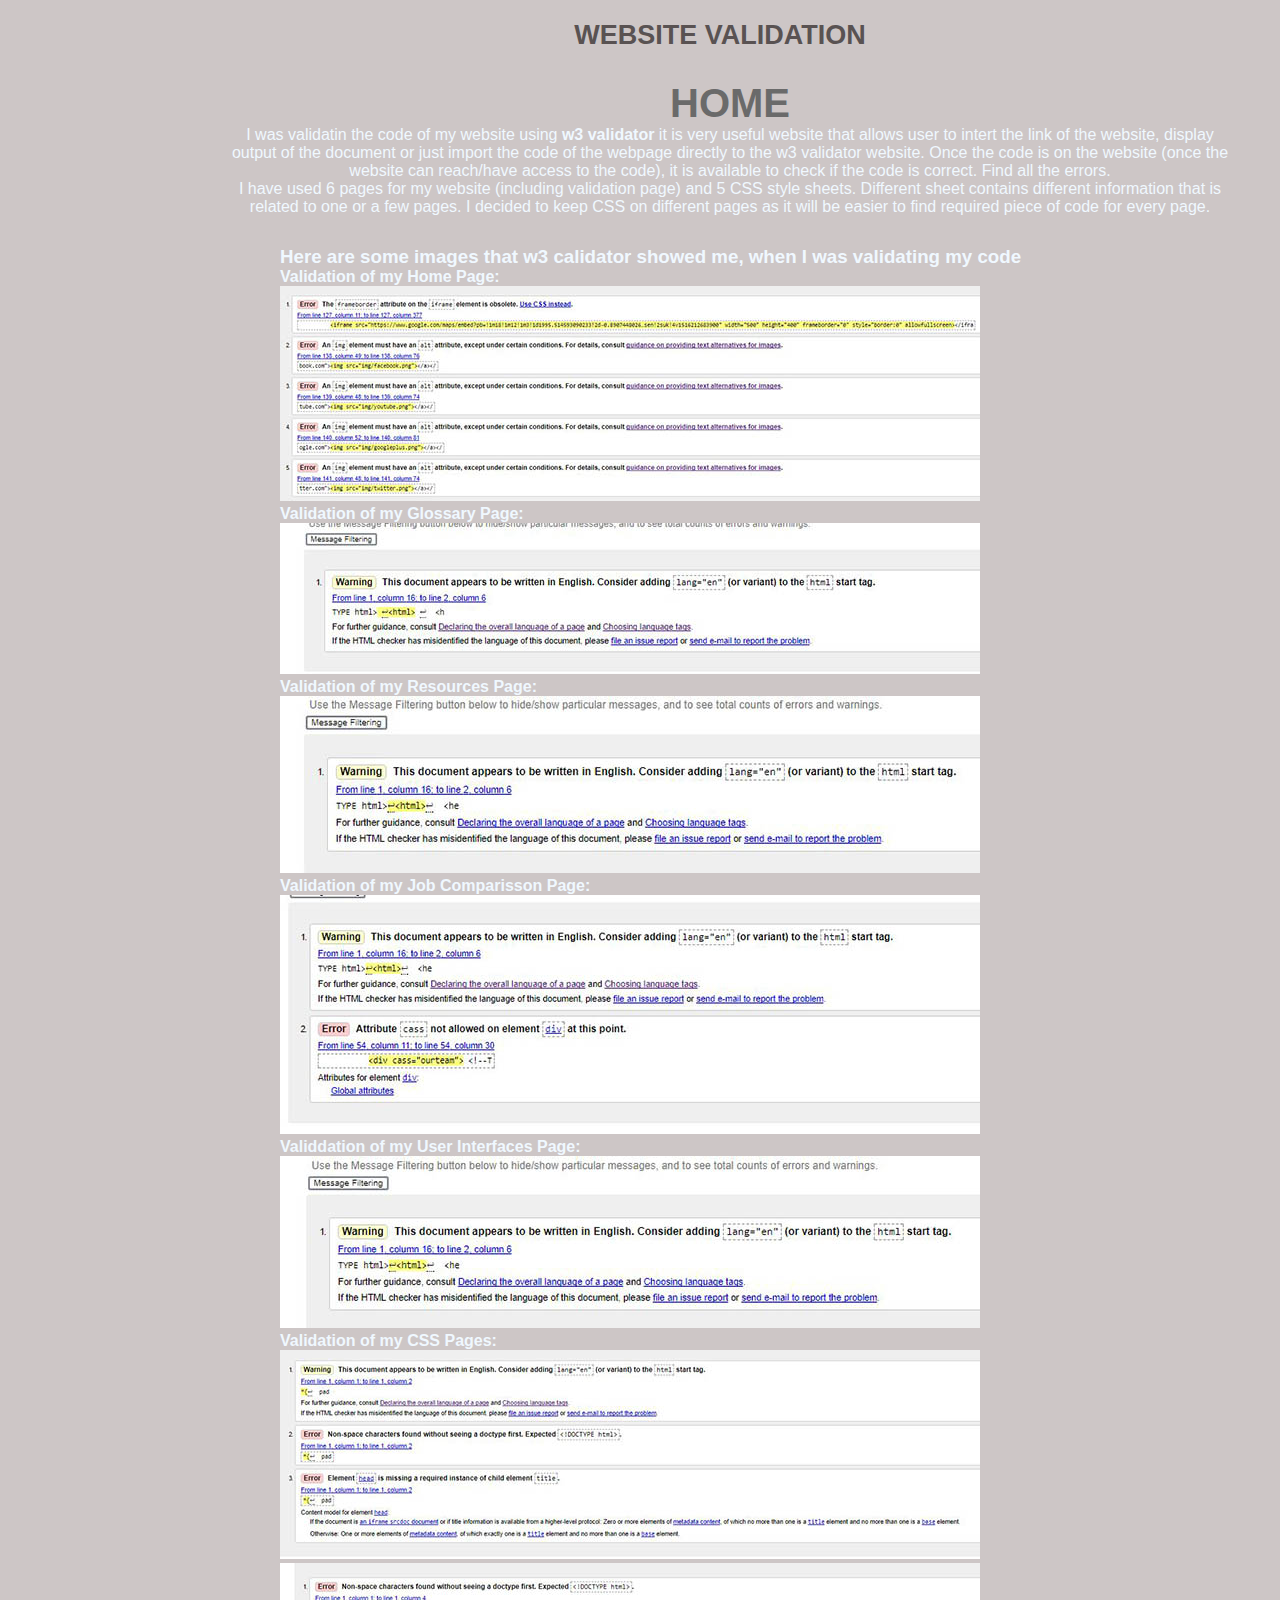
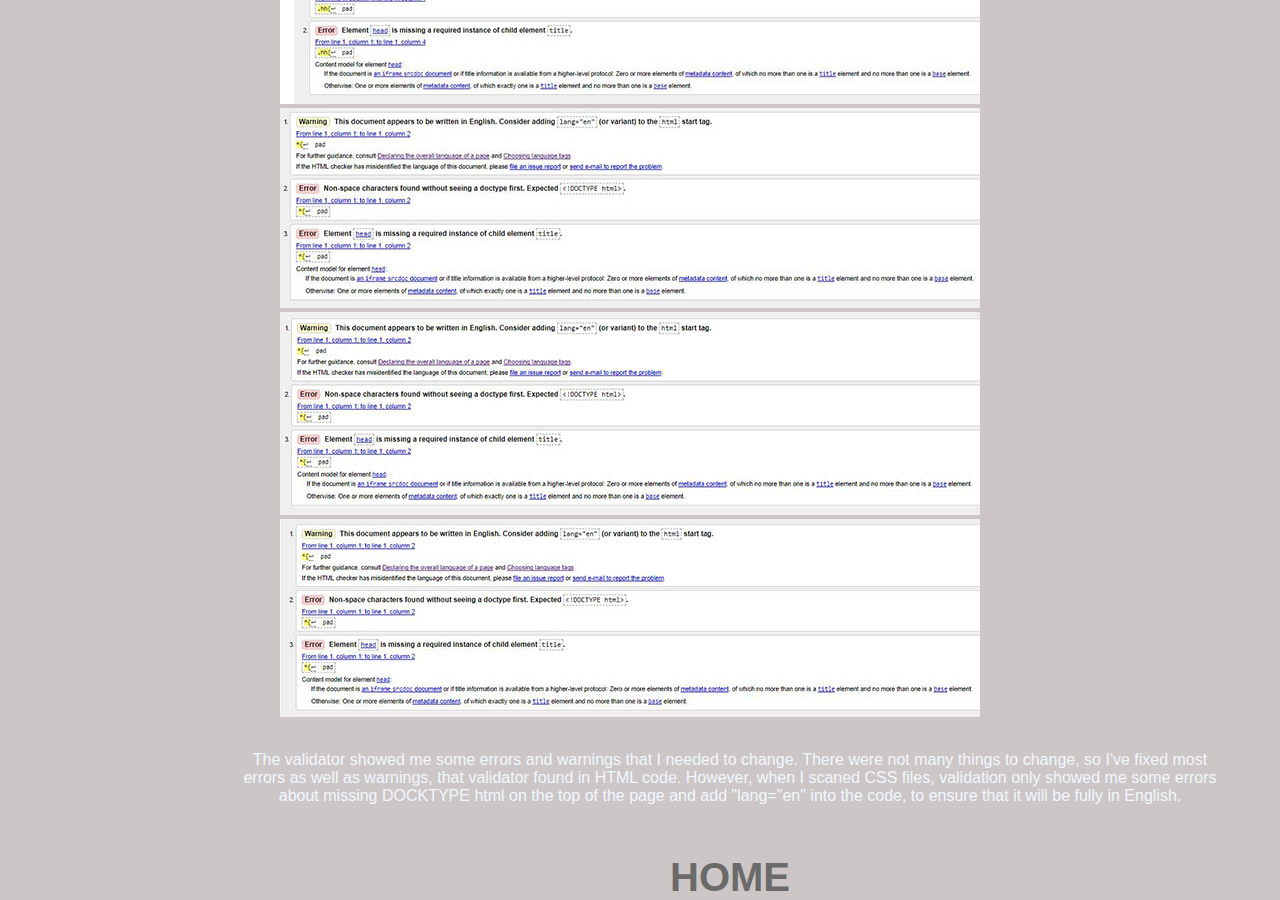
<file: validation.html>
<!DOCTYPE html>
<html lang="en">
  <head>
    <meta charset="UTF-8">
    <title>Sm. Agency</title> <!--Website name-->
    <link rel="stylesheet" href="style-4.css"> <!--CSS Assigned to the page-->
  </head>
  <body>
    <section id="vid">
      <div class="cont_c">
        <div class="cont">
          <div class="titles tm">
            <h2>Website Validation</h2> <!--Name of the page, Heading 2-->

          </div>

          <div class="upc"> 
            <a href="index.html">Home</a> <!--Home button-->
          </div>

          
          <div class="ourteam"> <!--Tag-->
            <div class="valida"> <!--Tag-->
              
              
              
              <p> I was validatin the code of my website using <strong>w3 validator</strong> it is very useful website that allows user to intert the link of the website, display output of the document or just import the code of the webpage directly to the w3 validator website. Once the code is on the website (once the website can reach/have access to the code), it is available to check if the code is correct. Find all the errors.</p>
              
              <p> I have used 6 pages for my website (including validation page) and 5 CSS style sheets. Different sheet contains different information that is related to one or a few pages. I decided to keep CSS on different pages as it will be easier to find required piece of code for every page. </p>
              
              <div class="screenshot">
              
                <h3>Here are some images that w3 calidator showed me, when I was validating my code</h3>
              
              <p>
                <strong>Validation of my Home Page:</strong>
              </p>
            
              <p>
              <img src="validhome.jpg" alt="Home Page">
              </p>
              
              <p>
                <strong>Validation of my Glossary Page:</strong>
              </p>
            
              <p>
              <img src="validglossary.jpg" alt="Glossary Page">
              </p>
              
              <p>
                <strong>Validation of my Resources Page:</strong>
              </p>
              
              <p>
              <img src="validresources.jpg" alt="Resources Page">
              </p>
              
              <p>
                <strong>Validation of my Job Comparisson Page:</strong>
              </p>
            
              <p>
              <img src="validcomparisson.jpg" alt="Job Comparisson Page">
              </p>
              
              <p>
                <strong>Validdation of my User Interfaces Page:</strong>
              </p>
            
              <p>
              <img src="validinterface.jpg" alt="User Interfaces Page">
              </p>
              
              <p>
                <strong>Validation of my CSS Pages:</strong>
              </p>
            
              <p>
              <img src="validcssone.jpg" alt="CSS 1">
              </p>
              
              <p>
              <img src="validcsstwo.jpg" alt="CSS 2">
              </p>
              
              <p>
              <img src="validcssthree.jpg" alt="CSS 3">
              </p>
              
              <p>
              <img src="validcssfour.jpg" alt="CSS 4">
              </p>
              
              <p>
              <img src="validcssfive.jpg" alt="CSS52">
              </p>
            
              </div>
              
            <p>
              The validator showed me some errors and warnings that I needed to change. There were not many things to change, so I've fixed most errors as well as warnings, that validator found in HTML code. However, when I scaned CSS files, validation only showed me some errors about missing DOCKTYPE html on the top of the page and add "lang="en" into the code, to ensure that it will be fully in English.
            </p>
              
            </div>
            <a href="index.html">Home</a><!-- home button -->
           </div>
          </div>
        </div>
</file>
<file: style.css>
*{
  padding: 0;
  margin: 0;
}                                /*used by home page */

header{
  height: 100px;
  background-color: #d4c2a9;
}

body{
  font-family: arial;
  color: #f0f8ff;
  background: #cdc6c6;

}
#first{
  background: url(seasky.jpg) no-repeat center top / cover;
  height: 800px;
}

.button {
  background: #fed136;
  color: #484543;
  border-radius: 3px;
  display: block;
  width: 244px;
  padding: 20px 0;
  margin: 10px auto;
  text-decoration: none;
  text-transform: uppercase;
  text-align: center;
  font-weight: bold;
  font-size: 25px;
  margin-top: 6px;


}
.button:hover {
  background: #ffa200;
}
.button:active{
  background: #ff7e00;
}
.menu a:hover{
  color: #eeeeee;
}



nav{
  float: right;
  margin-top: 46px;
}

.logo{
  padding-top: 00px;
  float: left;
}
.cont{ 
  height: 900px;
  margin: 0 auto;
}
.menu{
  margin: 0;
  padding: 0;
  display: block; 
}

.menu li {
  float: left;
  display: block;
  margin-right: 30px;
}

.menu a{
  color: aliceblue;
  text-decoration: none;
  text-transform: uppercase;
  font-size: 20px
}

#vid{
  height: 800px;
  width: 900px;
  margin: 0 auto;
  background: #cdc6c6;
}
.tit_one{
  padding: 20px 0px 0px 0px;
  font-size: 40px;
  text-transform: uppercase;
  text-align: center;
  color: #bebcbc;
}
h1{
  font-size: 40px;
  text-transform: uppercase;
  text-align: center;
  color: #f8f8ff;
}
.titles{
  color: black;
  text-decoration: none;
  text-transform: uppercase;
  text-align: center;
  padding: 0px 0px 60px 0px;
  font-size: 18px;
  font-weight: bold;

}
.tm{
  padding: 0px
}
.te_am{
  text-align: center;
  width: 270px;
  float: left;
  padding: 0px 0px 100px 0px;
  margin: 0px 0px 30px 0px;
  background: #272727;


}
.te_am h3{
  font-size:  22px;

}
.te_am:last-child{
  float: right;
}
.te_am:nth-child(2){
  margin-left: 45px;

}
.tmore a{
  color: #121213;
  text-decoration: none;
  padding: 60px;
  display: block;
  width: 244px;
  margin: 10px auto;
  text-decoration: none;
  text-transform: uppercase;
  text-align: center;
  font-weight: bold;
  font-size: 25px;

}
.tmore a:hover{
  color: #e71212;
}

#inig{
  height: 800px;
  margin: 0 auto;

}
.cont_c{
  height: 800px;
}
#inig .cont_c{
  background-color: #161212;
}
.cont_c h2{
  text-decoration: none;
  text-align: center;
  text-transform: uppercase;
  padding: 120px 0px 60px 0px;
}
.form{
  width: 300px;
  margin: 0px auto;
}
.cell{
  border-radius: 3px;
  background: #fff;
  display: block;
  height: 60px;
  padding-left: 24px;
  border: 0px;
  box-shadow: 0px 3px 3px rgba  (0,0,0,0.2);
  margin-bottom: 15px;
  width: 100%;
  font-size: 24px;
  float: right;

}
.ac{
  margin: 15px;

}
#contact{
  background: #cdc6c6;
  height: 800px;
  width: 900px;
  margin: 0 auto;
  padding: 60px;
}
.address{
  display: block;
  width: 520px;
  float: left;
  text-align: center;


}
.address h3{
  font-size: 49px;
}
.address p{
  font-size: 38px;
}
.contx{
  display: block;
  width: 350px;
  float: right;
  text-align: center;

}
.contx h3{
  text-decoration: none;
  font-size: 40px;
}
.pm p{
  background: url(phone.png)
    no-repeat left center;
  padding: 55px;
  font-size: 25px;

}
.pm p:last-child{
  background: url(mail.png)
    no-repeat left center;

}
.pm span{
  font-weight: bold;
  color: #7d7676;
}
.soc{
  margin: 
}

.soc li{
  float: left;
  display: block;
  margin-right: 45px; 

}
.soc li:hover{
  opacity:0.6;
}
</file>
<file: style-3.css>
*{
  padding: 0;
  margin: 0;
}                                /*used by comparison page */

header{
  height: 100px;
  background-color: #d4c2a9;
}

body{
  font-family: arial;
  color: #f0f8ff;
  background: #cdc6c6;

}
#first{
  background: url(img/seasky.jpg) no-repeat center top / cover;
  height: 800px;
}

.button {
  background: #fed136;
  color: #484543;
  border-radius: 3px;
  display: block;
  width: 244px;
  padding: 20px 0;
  margin: 10px auto;
  text-decoration: none;
  text-transform: uppercase;
  text-align: center;
  font-weight: bold;
  font-size: 25px;
  margin-top: 65px;


}
.button:hover {
  background: #ffa200;
}
.button:active{
  background: #ff7e00;
}
.menu a:hover{
  color: #eeeeee;
}



nav{
  float: right;
  margin-top: 46px;
}

.logo{
  padding-top: 00px;
  float: left;
}
.cont{ 
  height: 900px;
  margin: 0 auto;
}
.menu{
  margin: 0;
  padding: 0;
  display: block; 
}

.menu li {
  float: left;
  display: block;
  margin-right: 30px;
}

.menu a{
  color: aliceblue;
  text-decoration: none;
  text-transform: uppercase;
  font-size: 20px
}

#vid{
  height: 800px;
  width: 1200px;
  margin: 0 auto;
}
.tit_one{
  padding: 80px;
  font-size: 40px;
  text-transform: uppercase;
  text-align: center;
  color: white
}
h1{
  font-size: 40px;
  text-transform: uppercase;
  text-align: center;
  color: #f8f8ff;
}
.titles{
  color: black;
  text-decoration: none;
  text-transform: uppercase;
  text-align: center;
  padding: 60px 0px 0px 0px;
  font-size: 18px;
  font-weight: bold;

}
.tm{
  padding: 20px;
  color: #595252;
}
.te_am{
  text-align: center;
  width: 350px;
  float: left;
  padding: 0px 0px 160px 0px;
  margin: 0px 0px 30px 0px;
  background: #cdc6c6;


}
.te_am h3{
  font-size:  22px;

}
.te_am:last-child{
  float: right;
}
.te_am:nth-child(2){
  margin-left: 20px;

}
.tmore a{
  color: #121213;
  text-decoration: none;
  padding: 60px;
  display: block;
  width: 244px;
  margin: 10px auto;
  text-decoration: none;
  text-transform: uppercase;
  text-align: center;
  font-weight: bold;
  font-size: 25px;

}
.tmore a:hover{
  color: #e71212;
}
.upc a{
  text-decoration: none;
  text-transform: uppercase;
  font-size: 40px;
  color: #585757;
  font-weight: bold;
  margin: 0px 160px 0px 200px;


}
.upc a:hover{
  color: #382020;
}
</file>
<file: style-5.css>
*{
  padding: 0;
  margin: 0;
}                                /*used by Glossary page */

header{
  height: 100px;
  background-color: #d4c2a9;
}

body{
  font-family: arial;
  color: #f0f8ff;
  background: #cdc6c6;

}
#first{
  background: url(img/seasky.jpg) no-repeat center top / cover;
  height: 800px;
}

.button {
  background: #fed136;
  color: #484543;
  border-radius: 3px;
  display: block;
  width: 244px;
  padding: 20px 0;
  margin: 10px auto;
  text-decoration: none;
  text-transform: uppercase;
  text-align: center;
  font-weight: bold;
  font-size: 25px;
  margin-top: 65px;


}
.button:hover {
  background: #ffa200;
}
.button:active{
  background: #ff7e00;
}
.menu a:hover{
  color: #eeeeee;
}



nav{
  float: right;
  margin-top: 46px;
}

.logo{
  padding-top: 00px;
  float: left;
}
.cont{ 
  height: 900px;
  margin: 0 auto;
}
.menu{
  margin: 0;
  padding: 0;
  display: block; 
}

.menu li {
  float: left;
  display: block;
  margin-right: 50px;
}

.menu a{
  color: aliceblue;
  text-decoration: none;
  text-transform: uppercase;
  font-size: 24px
}

#vid{
  height: 800px;
  width: 900px;
  margin: 0 auto;
  background: #cdc6c6;
}
.tit_one{
  padding: 80px 0px 0px 0px;
  font-size: 40px;
  text-transform: uppercase;
  text-align: center;
  color: white
}
h1{
  font-size: 40px;
  text-transform: uppercase;
  text-align: center;
  color: #f8f8ff;
}
.titles{
  color: black;
  text-decoration: none;
  text-transform: uppercase;
  text-align: center;
  padding: 60px 0px 60px 0px;
  font-size: 18px;
  font-weight: bold;

}
.tm{
  padding: 0px
}
.te_am{
  text-align: center;
  width: 270px;
  float: left;
  padding: 0px 0px 160px 0px;
  margin: 0px 0px 30px 0px;
  background: #272727;


}
.te_am h3{
  font-size:  22px;

}
.te_am:last-child{
  float: right;
}
.te_am:nth-child(2){
  margin-left: 45px;

}
.tmore a{
  color: #121213;
  text-decoration: none;
  padding: 60px;
  display: block;
  width: 244px;
  margin: 10px auto;
  text-decoration: none;
  text-transform: uppercase;
  text-align: center;
  font-weight: bold;
  font-size: 25px;

}
.tmore a:hover{
  color: #e71212;
}

#inig{
  height: 800px;
  margin: 0 auto;

}
.cont_c{
  height: 800px;
}
#inig .cont_c{
  background-color: #161212;
}
.cont_c h2{
  text-decoration: none;
  text-align: center;
  text-transform: uppercase;
  padding: 120px 0px 60px 0px;
}
.form{
  width: 300px;
  margin: 0px auto;
}
.cell{
  border-radius: 3px;
  background: #fff;
  display: block;
  height: 60px;
  padding-left: 24px;
  border: 0px;
  box-shadow: 0px 3px 3px rgba  (0,0,0,0.2);
  margin-bottom: 15px;
  width: 100%;
  font-size: 24px;
  float: right;

}
.ac{
  margin: 15px;

}
#contact{
  background: #cdc6c6;
  height: 800px;
  width: 900px;
  margin: 0 auto;
  padding: 60px;
}
.address{
  display: block;
  width: 360px;
  float: left;
  text-align: center;


}
.address h3{
  font-size: 49px;
}
.address p{
  font-size: 38px;
}
.contx{
  display: block;
  width: 360px;
  float: right;
  text-align: center;

}
.contx h3{
  text-decoration: none;
  font-size: 40px;
}
.pm p{
  background: url(img/phone.png)
    no-repeat left center;
  padding: 20px;
  font-size: 25px;

}
.pm p:last-child{
  background: url(img/mail.png)
    no-repeat left center;

}
.pm span{
  font-weight: bold;
  color: #7d7676;
}
.soc{
  margin: 
}

.soc li{
  float: left;
  display: block;
  margin-right: 45px; 

}
.soc li:hover{
  opacity:0.6;
}
</file>
<file: style-2.css>
.hh{
  padding: 60px 0px 60px 0px;

}                                /*used by Glossary page */
.contt{ 
  height: 600px;
  width: 1440px;
  margin: 0 auto; 
} 
.Member{ 
  margin:10px 0px 0px 0px; 
  max-width: 400px;
  max-height: 200px;
  padding: 10px; 
  border: 5px double grey; 
}
.cont_m{
  float: left;
  margin: 0px 0px 0px 30px;
  
}
.cont_m:last-child{
  float: right;
  margin: 0px 30px 0px 0px;
  
}
.cont_m:nth-child(3){
  margin: 0px 0px 0px 43px;
}
.upc a{
  text-decoration: none;
  text-transform: uppercase;
  font-size: 40px;
  color: #585757;
  font-weight: bold;
  margin: 0px 0px 0px 657px;
  

}
.upc a:hover{
  color: #382020;
}
</file>
<file: style-4.css>
*{
  padding: 0;
  margin: 0;
}                                /*used by User Interface and Resources page page */

header{
  height: 100px;
  background-color: #d4c2a9;
}

body{
  font-family: arial;
  color: #f0f8ff;
  background: #cdc6c6;

}
#first{
  background: url(img/seasky.jpg) no-repeat center top / cover;
  height: 800px;
}

.button {
  background: #fed136;
  color: #484543;
  border-radius: 3px;
  display: block;
  width: 244px;
  padding: 20px 0;
  margin: 10px auto;
  text-decoration: none;
  text-transform: uppercase;
  text-align: center;
  font-weight: bold;
  font-size: 25px;
  margin-top: 65px;


}
.button:hover {
  background: #ffa200;
}
.button:active{
  background: #ff7e00;
}
.menu a:hover{
  color: #eeeeee;
}



nav{
  float: right;
  margin-top: 46px;
}

.logo{
  padding-top: 00px;
  float: left;
}
.cont{ 
  height: 900px;
  margin: 0 auto;
}
.menu{
  margin: 0;
  padding: 0;
  display: block; 
}

.menu li {
  float: left;
  display: block;
  margin-right: 50px;
}

.menu a{
  color: aliceblue;
  text-decoration: none;
  text-transform: uppercase;
  font-size: 24px
}

#vid{
  height: 800px;
  width: 1440px;
  margin: 0 auto;
}
.tit_one{
  padding: 80px;
  font-size: 40px;
  text-transform: uppercase;
  text-align: center;
  color: white
}
h1{
  font-size: 40px;
  text-transform: uppercase;
  text-align: center;
  color: #f8f8ff;
}
.titles{
  color: black;
  text-decoration: none;
  text-transform: uppercase;
  text-align: center;
  padding: 60px 0px 0px 0px;
  font-size: 18px;
  font-weight: bold;

}
.valida{
  text-align: center;
  width: 1000px;
  float: right;
  padding: 0px 210px 10px 0px;
  margin: 0px 0px 30px 0px;
  background: #cdc6c6;
}

.tm{
  padding: 20px;
  color: #595252;
}

.te_am{
  text-align: center;
  width: 450px;
  float: left;
  padding: 0px 0px 100px 0px;
  margin: 0px 0px 30px 0px;
  background: #cdc6c6;
}

  
.te_am h3{
  font-size: 11px;

}
.te_am:last-child{
  float: right;
}
.te_am:nth-child(2){
  margin-left: 45px;

}
.tmore a{
  color: #121213;
  text-decoration: none;
  padding: 60px;
  display: block;
  width: 244px;
  margin: 10px auto;
  text-decoration: none;
  text-transform: uppercase;
  text-align: center;
  font-weight: bold;
  font-size: 25px;

}
.tmore a:hover{
  color: #e71212;
}
.cont a{
  text-decoration: none;
  text-transform: uppercase;
  font-size: 40px;
  color: #6a6a6a;
  font-weight: bold;
  float: right;
  margin: 10px 650px 0px 0px;

}
.cont a:hover{
  color: #382020;
}
.te_am a{
  text-decoration: none;
  font-size: 15px;
}
.links{
  text-decoration: none;
  font-size: 15px;
  
}

.screenshot{
  text-align: left;
  margin: 30px 10px 0px 50px;
  padding: 0px 0px 30px 0px;
}
</file>
